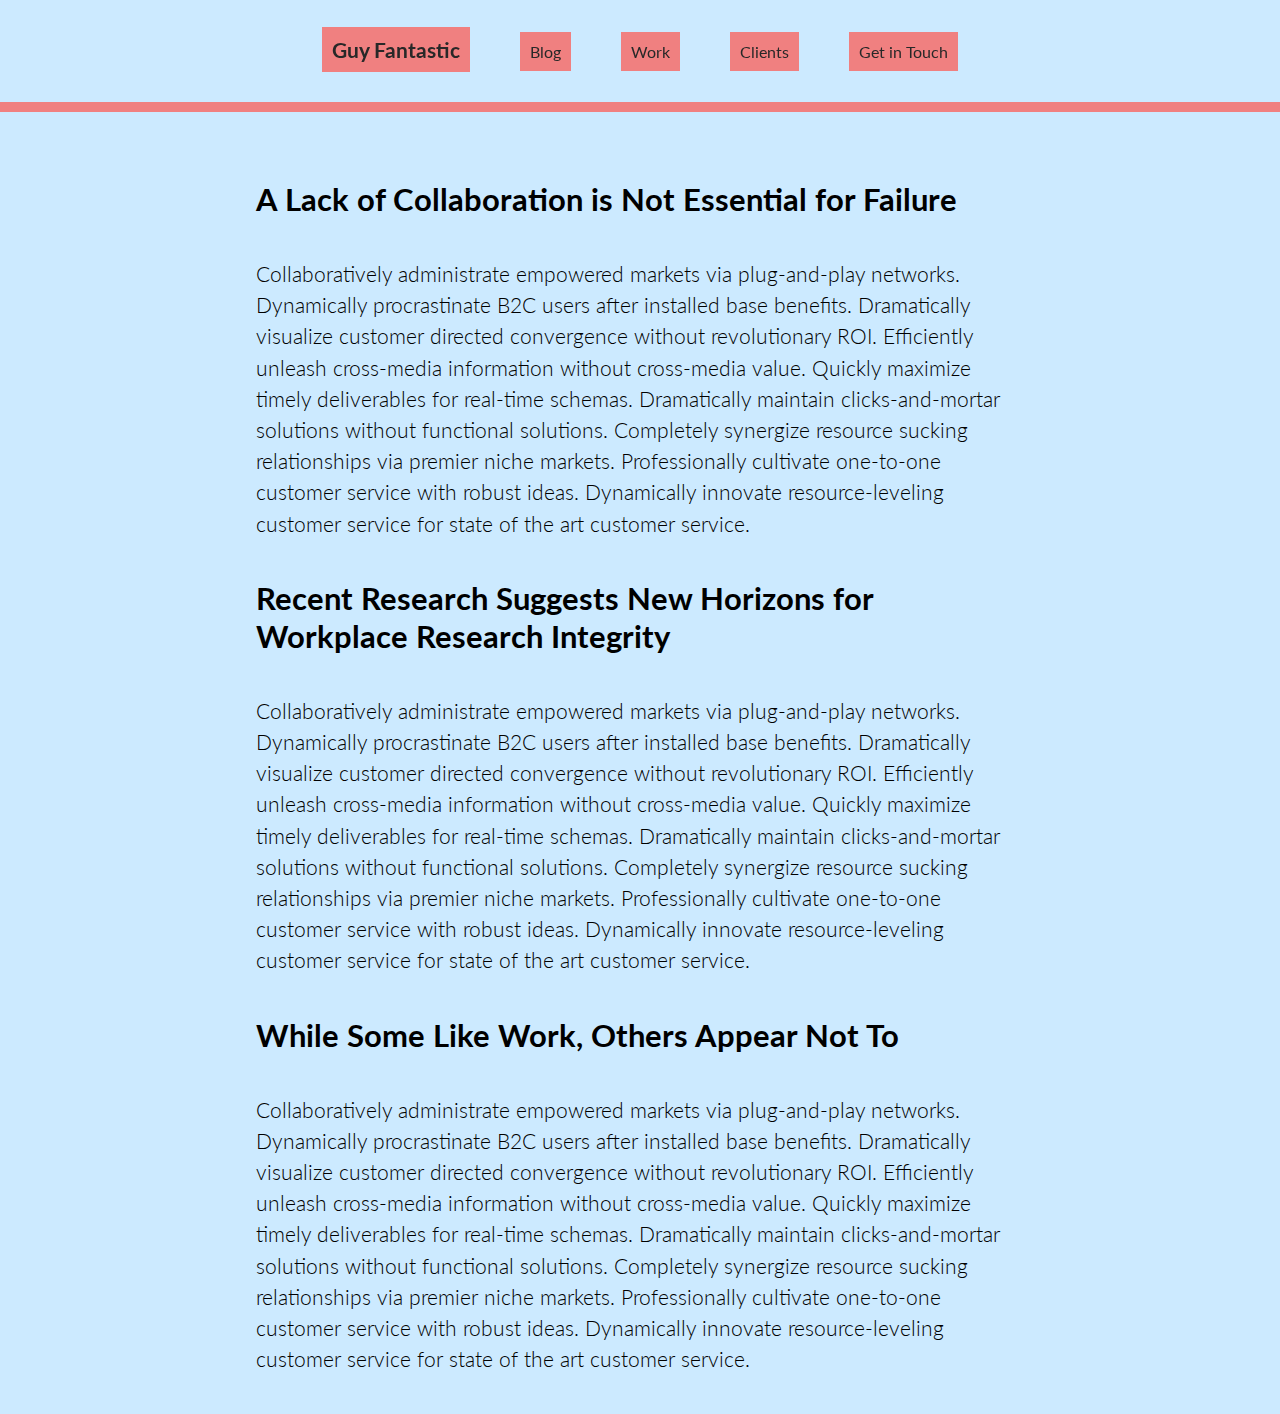
<file: GuyFantastic/index.html>
<!DOCTYPE html>
<html lang="en">
<head>
	<meta charset="UTF-8">
    <link href='http://fonts.googleapis.com/css?family=Lato:300,400,700' rel='stylesheet' type='text/css'>
		<meta name="viewport" content="width=device-width">
	<link type="text/css"	rel="stylesheet"	href="style.css">
    <title>BACE Menu Toggle Exercise, 2015</title>
</head>
<body>

    <div class="page-container">
        <nav id="menu">
            <ul>
                <li><a id="artist-name" href="">Guy Fantastic</a></li><li><a href="">Blog</a></li><li><a href="">Work</a></li><li><a href="">Clients</a></li><li><a href="">Get in Touch</a></li>
            </ul>
        </nav>
    </div>

    <div class="content">
        <article>
            <div class="copy-block">
                <h2>A Lack of Collaboration is Not Essential for Failure</h2>
                <p class="copy-text">Collaboratively administrate empowered markets via plug-and-play networks. Dynamically procrastinate B2C users after installed base benefits. Dramatically visualize customer directed convergence without revolutionary ROI.

                Efficiently unleash cross-media information without cross-media value. Quickly maximize timely deliverables for real-time schemas. Dramatically maintain clicks-and-mortar solutions without functional solutions.

                Completely synergize resource sucking relationships via premier niche markets. Professionally cultivate one-to-one customer service with robust ideas. Dynamically innovate resource-leveling customer service for state of the art customer service.</p>

            </div>
            <div class="copy-block">
                <h2>Recent Research Suggests New Horizons for Workplace Research Integrity</h2>
                <p class="copy-text">Collaboratively administrate empowered markets via plug-and-play networks. Dynamically procrastinate B2C users after installed base benefits. Dramatically visualize customer directed convergence without revolutionary ROI.

                Efficiently unleash cross-media information without cross-media value. Quickly maximize timely deliverables for real-time schemas. Dramatically maintain clicks-and-mortar solutions without functional solutions.

                Completely synergize resource sucking relationships via premier niche markets. Professionally cultivate one-to-one customer service with robust ideas. Dynamically innovate resource-leveling customer service for state of the art customer service.</p>
                
            </div>
            <div class="copy-block">
                <h2>While Some Like Work, Others Appear Not To</h2>
                <p class="copy-text">Collaboratively administrate empowered markets via plug-and-play networks. Dynamically procrastinate B2C users after installed base benefits. Dramatically visualize customer directed convergence without revolutionary ROI.

                Efficiently unleash cross-media information without cross-media value. Quickly maximize timely deliverables for real-time schemas. Dramatically maintain clicks-and-mortar solutions without functional solutions.

                Completely synergize resource sucking relationships via premier niche markets. Professionally cultivate one-to-one customer service with robust ideas. Dynamically innovate resource-leveling customer service for state of the art customer service.</p>
                
            </div>
        </article>
    </div>


<script src="menu.js"></script>
</body>
</html>
</file>
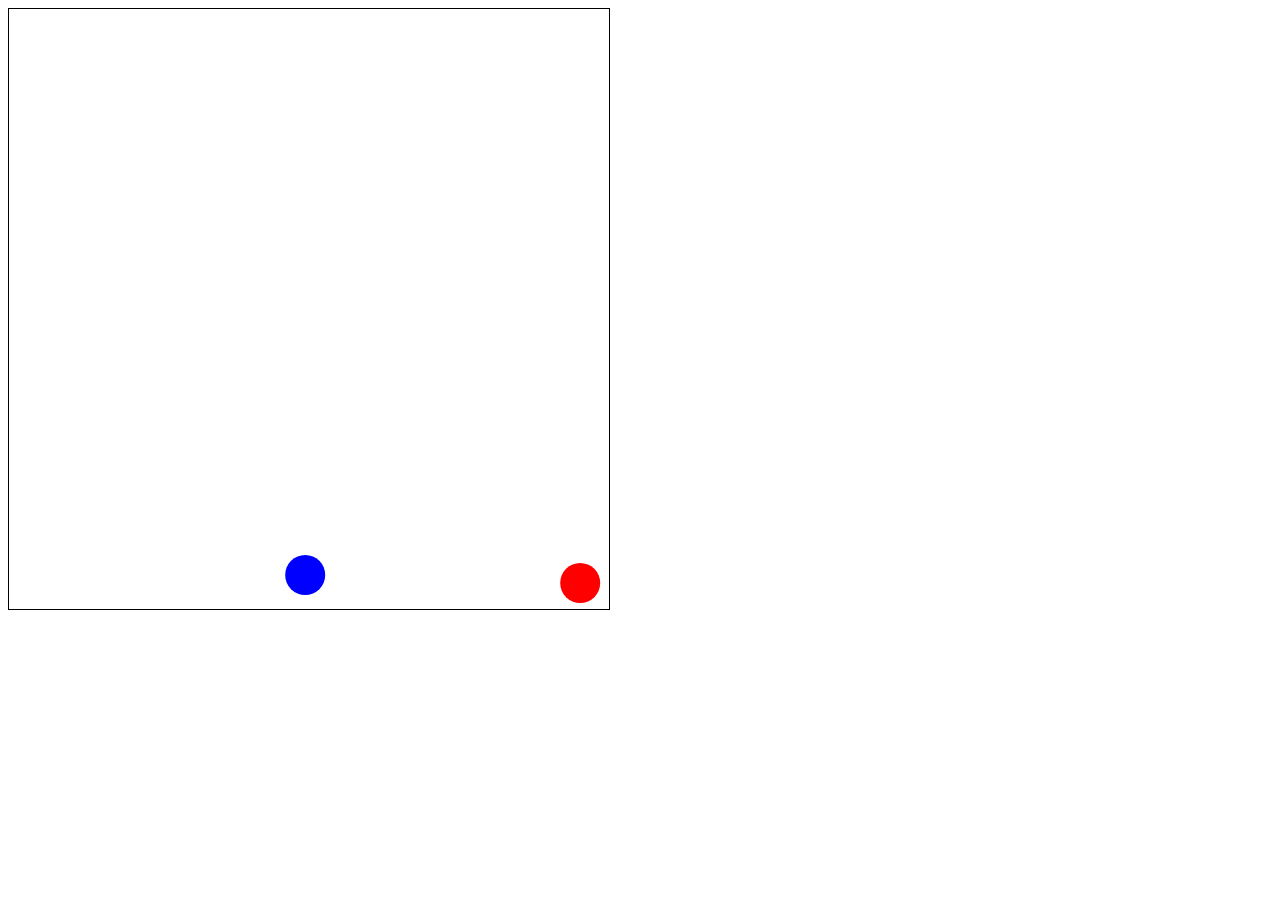
<file: html5_canvas/index.html>
<!DOCTYPE html>
<html>
<head>
<style>
canvas {border: 1px solid black;}
</style>
</head>
<body>
<canvas id="canvas" height="600" width="600"></canvas>

<script src="http://ajax.googleapis.com/ajax/libs/jquery/1.11.0/jquery.min.js"></script>
<script src="ball_oop.js"></script>
</body>
</html>
</file>
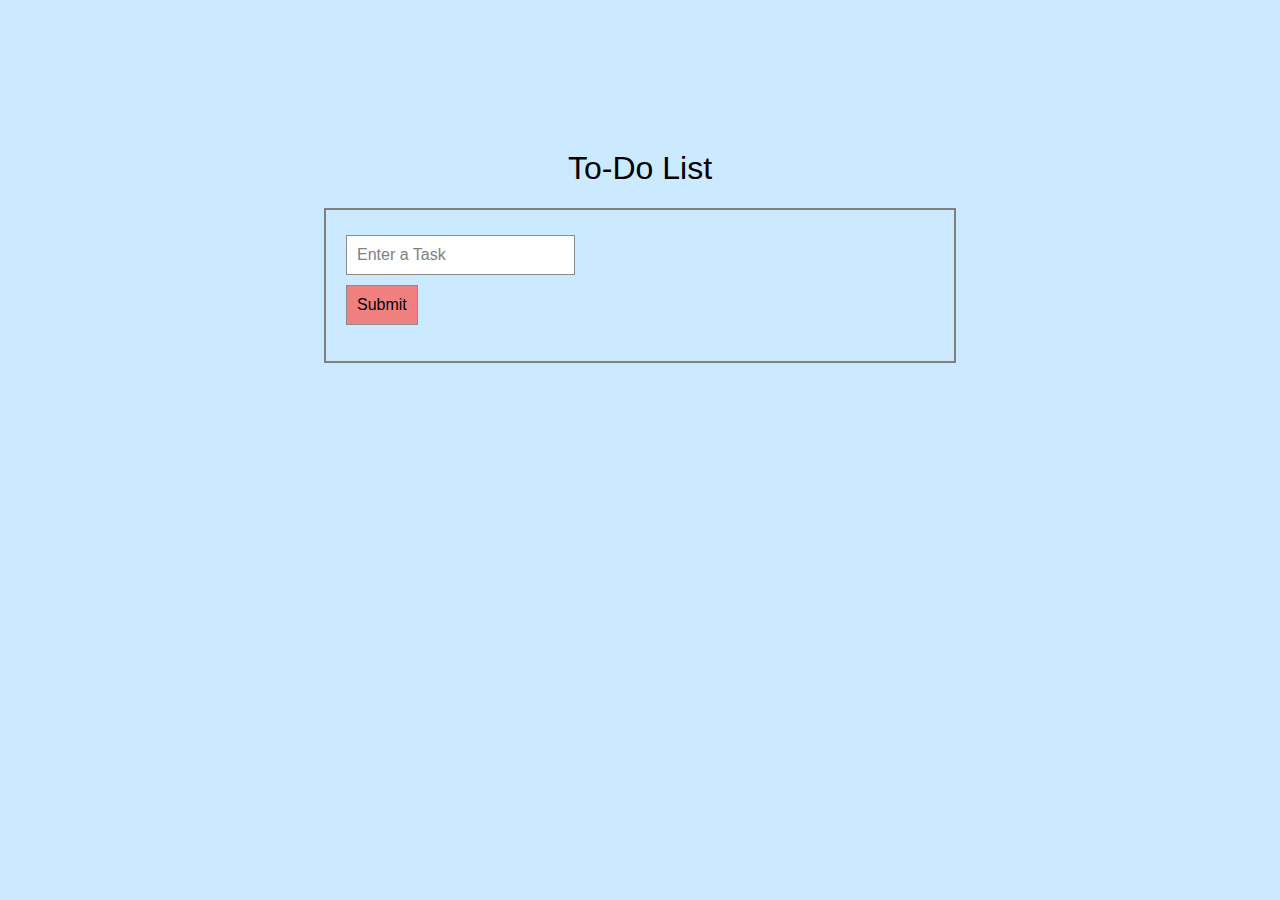
<file: ToDo/index.html>
<!DOCTYPE html>
<html lang="en">
<head>
	<meta charset="UTF-8">
	<link type="text/css"	rel="stylesheet"	href="style.css">
</head>
<body>
<h1>To-Do List</h1>
<div>
<form>
  
  <input name="task" value="Enter a Task"></input>
	<input name="submit-button" type="submit"></input>
<ul>
</ul>
</form>
</div>

<script src="todo.js"></script>
</body>
</html>
</file>
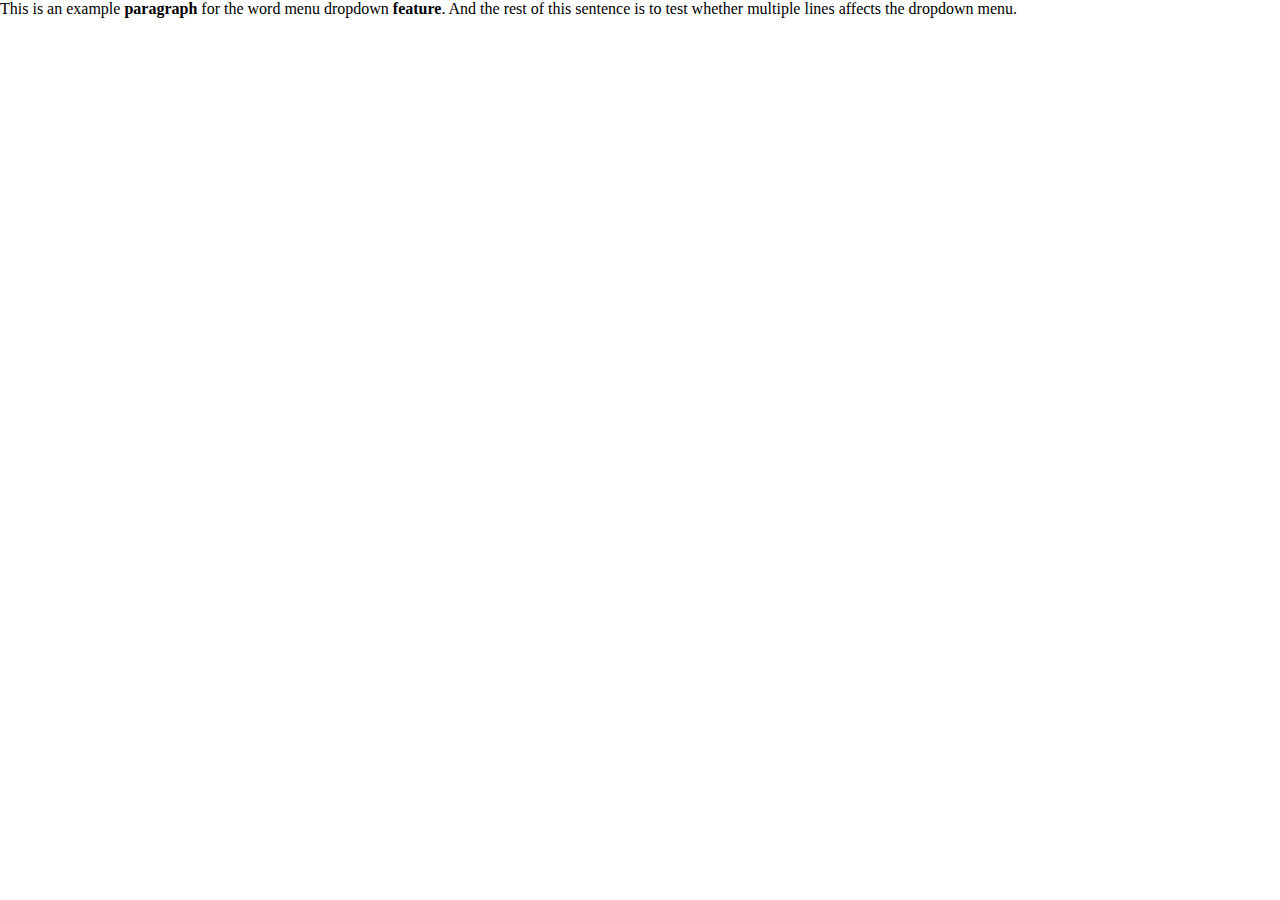
<file: WordMenu/index.html>
<!DOCTYPE html>
<html lang="en">
<head>
	<meta charset="UTF-8">
	<link type="text/css"	rel="stylesheet"	href="style.css">
</head>
<body>

<p>
  This is an example <strong class="word-menu">paragraph</strong> for the word menu dropdown <strong class="word-menu">feature</strong>. And the rest of this sentence is to test whether multiple lines affects the dropdown menu.
</p>
<script src="http://cdnjs.cloudflare.com/ajax/libs/jquery/2.1.3/jquery.js"></script>
<script src="script.js"></script>
</body>
</html>
</file>
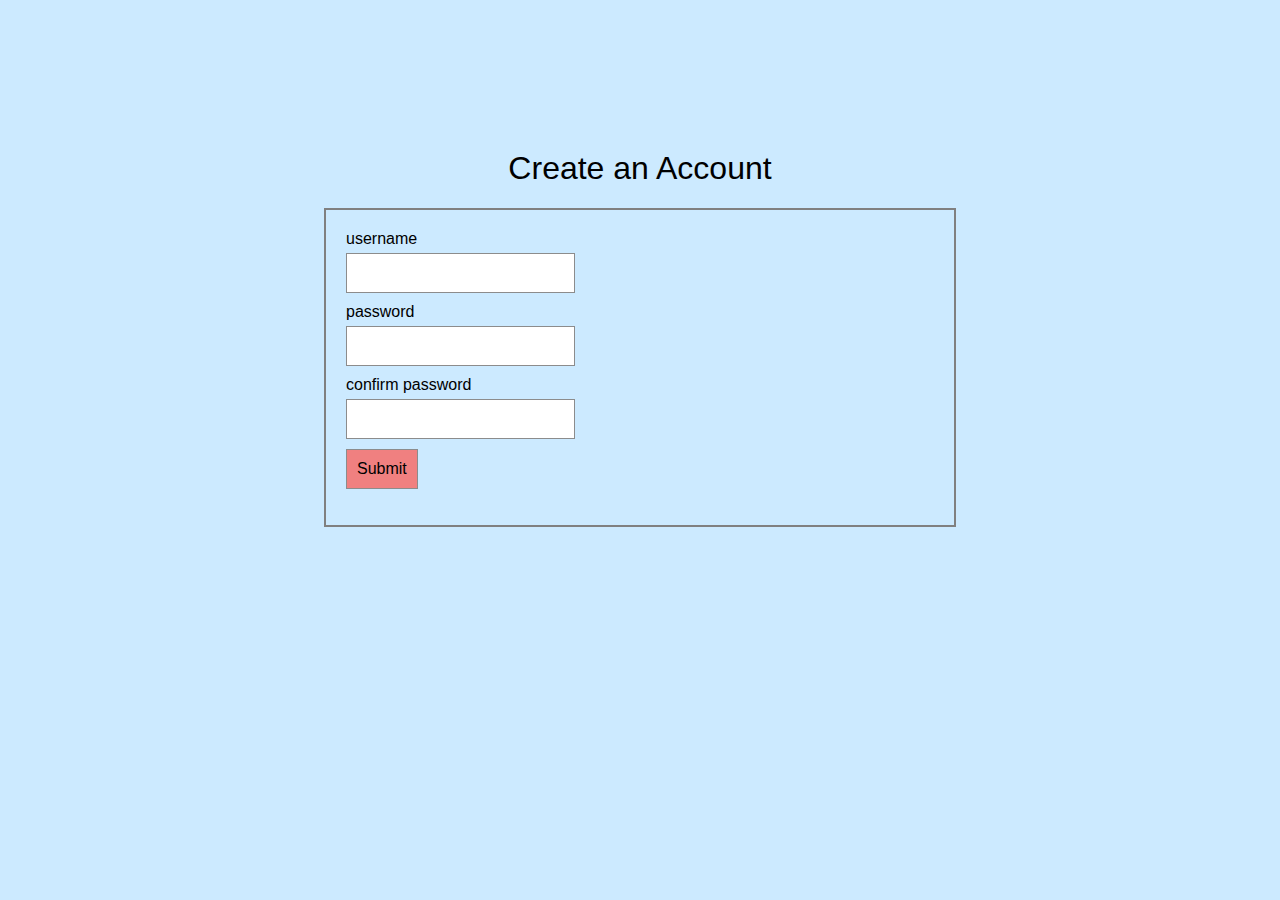
<file: FormValidation/form.html>
<!DOCTYPE html>
<html lang="en">
<head>
  <title>BACE Winter 2015</title>
  <meta charset="UTF-8">
  <link type="text/css" rel="stylesheet"  href="style.css">
</head>
<body>
  <h1>Create an Account</h1>
  <div>
    <form>
      <label>username</label>
      <input name="username">
      <label>password</label>
      <input type="password" name="password">
      <label>confirm password</label>
      <input type="password" name="password-confirm">
      <input type="submit" value="Submit">
      <p></p>
    </form>
  </div>
  <script src="validate.js"></script>
</body>
</html>
</file>
<file: ToDo/style.css>
html  *
{
  font-family: sans-serif, Arial;
  font-weight: 200;
	font-size:1em;
	box-sizing: border-box;
}


body
{
  background: rgba(0,150,255,.2);
  margin-top: 150px;
}

div
{
  margin: 0 auto;
  border: 2px gray solid;
  width: 50%;
}

form
{
  margin: 0 auto;
	padding: 20px;
}

h1
{
  font-size: 2em;
  color: black;  
  font-weight: 200;
	text-align: center;
}

input 
{
  display: block;
  border: 1px rgb(140,140,140) solid;
  height: 40px;
	margin-bottom: 10px;
	margin-top:5px;
	color: gray;
}


.hidden
{
  display: none;
}

input
{
  padding: 10px;
}

input[type^=password]
{
	-webkit-text-security: disc;
}

input[type=submit]
{
  background: LightCoral;
	color: black;
}

input[type=submit]:hover
{
  background: white;    
	color: rgb(255,0,0);
}

li { padding: 5px;}
</file>
<file: WordMenu/style.css>
html, body, ul, li,strong,p { padding: 0; margin: 0;}


li {list-style-type: none;}

.word-menu-list
{
  width: inherit;
  position: absolute;
	top: 1em;
	height: auto;
	background: rgb(210,210,210);
}

.word-menu-list-item
{
  position: relative;
	width: 100%;
}

.word-menu-list-item:nth-child(1)
{
	background: rgb(89,200,100);
}
.word-menu-list-item:nth-child(2)
{
	background: rgb(89,200,255);
}
.word-menu-list-item:nth-child(3)
{
	background: rgb(89,255,255);
}
</file>
<file: FormValidation/style.css>
html  *
{
  font-family: sans-serif, Arial;
  font-weight: 200;
  font-size:1em;
  box-sizing: border-box;
}

body
{
  background: rgba(0,150,255,.2);
  margin-top: 150px;
}

div
{
  margin: 0 auto;
  border: 2px gray solid;
  width: 50%;
}

.error 
{
  border: 1px red solid;
  padding: 3px;
}

form
{
  margin: 0 auto;
  padding: 20px;
}

h1
{
  font-size: 2em;
  color: black;
  font-weight: 200;
  text-align: center;
}

.hidden
{
  display: none;
}

input
{
  display: block;
  border: 1px rgb(140,140,140) solid;
  height: 40px;
  margin-bottom: 10px;
  margin-top:5px;
  color: gray;
  padding: 10px;
}

/* input type that starts with password. Targets password and password confirm because they both start with 'password' */
input[type^=password]
{
  -webkit-text-security: disc;
}

input[type=submit]
{
  background: LightCoral;
  color: black;
}

input[type=submit]:hover
{
  background: white;
  color: rgb(255,0,0);
}
</file>
<file: GuyFantastic/style.css>
/* Layout */



html * /* a crude 'cross-browser reset' */
{
  margin: 0;
  padding: 0;
  font-size; 100%;
}

a
{
  padding: 10px;
}

nav
{
  background-image: url("http://www.officemuseum.com/1932_Clerks_stuff_envelopes_in_War_Loan_conversion_program_England.jpg");
  background-size: 100%;
  position: fixed;
  top:0;
  left:0;
  width: 100%;
}

.caption
{

}



.content
{
  padding-top: 180px;
  width: 60%;
  margin: 0 auto;
}

.copy-block
{
  font-size: 1.3em;
  font-weight: 300;
}

.copy-text
{
  line-height: 1.5em;
}

.copy
{

}

.image-block
{

}

h2,p
{
  padding-bottom: 40px;
}

img
{
  max-width: 100%;
  height: auto;
}

li
{
  display: inline;
  list-style-type: none;
  padding-left: 25px;
  padding-right: 25px;
  padding-top:41px;
  padding-bottom:41px;
  height: 100px;
}

.page-container
{
  width: 100%;
  text-align: center;
}

ul
{
  max-width: 100%;
}

/* Colors */

ul
{

}


li:hover
{
  background: rgba(28,240,240,.9);
}

.active-link
{
  background: rgba(28,240,240,.9);
}

nav
{
  border-bottom: 10px solid LightCoral;
}

body
{
   background:rgba(0,150,255,.2);
}

a 
{
  color: rgb(40,40,40);
  background: LightCoral;

}

a:hover
{

}

/* Typography */

#artist-name
{
  font-weight: 700;
  font-size: 1.3em;
}

li, p, h1, h2, h3, h4
{
  font-family: "Lato", sans-serif;
}

li
{
  font-weight: 400;
  line-height: 100px;
}

a 
{
  text-decoration: none;
}

@media (max-width: 730px)
{
	li:first-child
	{
		display: inline-block;	
		width: 100%;
	}

	li:first-child:hover
	{
		background: none;
	}

	li
	{
		padding: 0;
	}

	a:hover
	{ 
		background: rgba(28,240,240,.9);
	}

	img
	{
		height: 100%;
	}

	.content
	{
		padding-top: 250px;
		width: 80%;
	}
}
</file>
